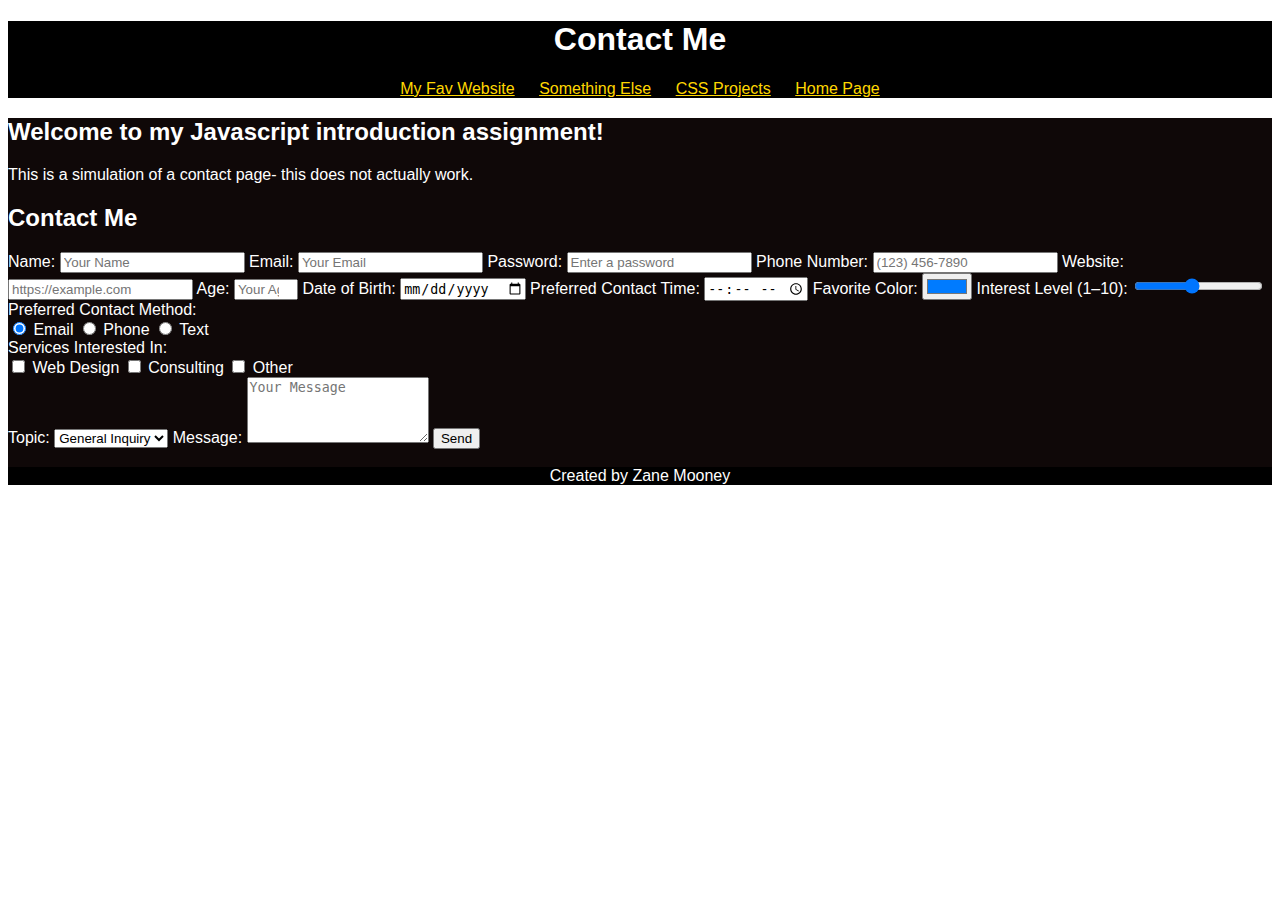
<file: index.html>
<!DOCTYPE html>
<html lang="en">

<head>
    <meta charset="UTF-8">
    <meta name="viewport" content="width=device-width, initial-scale=1.0">
    <title>Contact Me</title>
    <link rel="stylesheet" href="styles/style.css">
    <link
        href="[data-uri]"
        rel="icon" type="image/x-icon">
</head>

<body>
    <header>
        <h1>Contact Me</h1>
        <nav>
            <a href="https://google.com" target="_blank">My Fav Website</a>
            <a href="[something else]">Something Else</a>
            <a href="../cssProjects/index.html">CSS Projects</a>
            <a href="../index.html">Home Page</a>
        </nav>
    </header>
    <main>
        <!-- This is the introduction to the page-->
        <section class="introBox">
            <h2>Welcome to my Javascript introduction assignment!</h2>
            <p>This is a simulation of a contact page- this does not actually work.</p>
        </section>

        <!--This is where the contact form lives-->
        <section>
            <form class="contact-form" id="contactForm">
                <h2>Contact Me</h2>

                <!-- Basic Inputs -->
                <label for="name">Name:</label>
                <input type="text" id="name" placeholder="Your Name" required>

                <label for="email">Email:</label>
                <input type="email" id="email" placeholder="Your Email" required>

                <label for="password">Password:</label>
                <input type="password" id="password" placeholder="Enter a password">

                <label for="phone">Phone Number:</label>
                <input type="tel" id="phone" placeholder="(123) 456-7890">

                <label for="website">Website:</label>
                <input type="url" id="website" placeholder="https://example.com">

                <label for="age">Age:</label>
                <input type="number" id="age" min="1" max="120" placeholder="Your Age">

                <label for="dob">Date of Birth:</label>
                <input type="date" id="dob">

                <label for="time">Preferred Contact Time:</label>
                <input type="time" id="time">

                <label for="color">Favorite Color:</label>
                <input type="color" id="color" value="#007bff">

                <label for="range">Interest Level (1–10):</label>
                <input type="range" id="range" min="1" max="10" value="5">

                <!-- Radio Buttons -->
                <label>Preferred Contact Method:</label>
                <div class="inline-options">
                    <label><input type="radio" name="contactMethod" value="Email" checked> Email</label>
                    <label><input type="radio" name="contactMethod" value="Phone"> Phone</label>
                    <label><input type="radio" name="contactMethod" value="Text"> Text</label>
                </div>

                <!-- Checkbox -->
                <label>Services Interested In:</label>
                <div class="inline-options">
                    <label><input type="checkbox" name="service" value="Web Design"> Web Design</label>
                    <label><input type="checkbox" name="service" value="Consulting"> Consulting</label>
                    <label><input type="checkbox" name="service" value="Other"> Other</label>
                </div>

                <!-- Select Dropdown -->
                <label for="topic">Topic:</label>
                <select id="topic">
                    <option value="General">General Inquiry</option>
                    <option value="Support">Support</option>
                    <option value="Feedback">Feedback</option>
                </select>

                <!-- Textarea -->
                <label for="message">Message:</label>
                <textarea id="message" rows="4" placeholder="Your Message" required></textarea>

                <!-- Submit Button -->
                <button type="submit">Send</button>
            </form>
        </section>
        <section id="resultContainer" style="display:none;">
            <h2> Submitted Information </h2>
            <table id="resultTable">
                <thead>
                    <tr>
                        <th>Field</th>
                        <th>Value</th>
                    </tr>
                </thead>
                <tbody><!--Javascript will add more rows!--></tbody>
            </table>
        </section>
        <br>
    </main>
    <footer>Created by Zane Mooney</footer>
    <script src="scripts/script.js"></script>
</body>

</html>
</file>
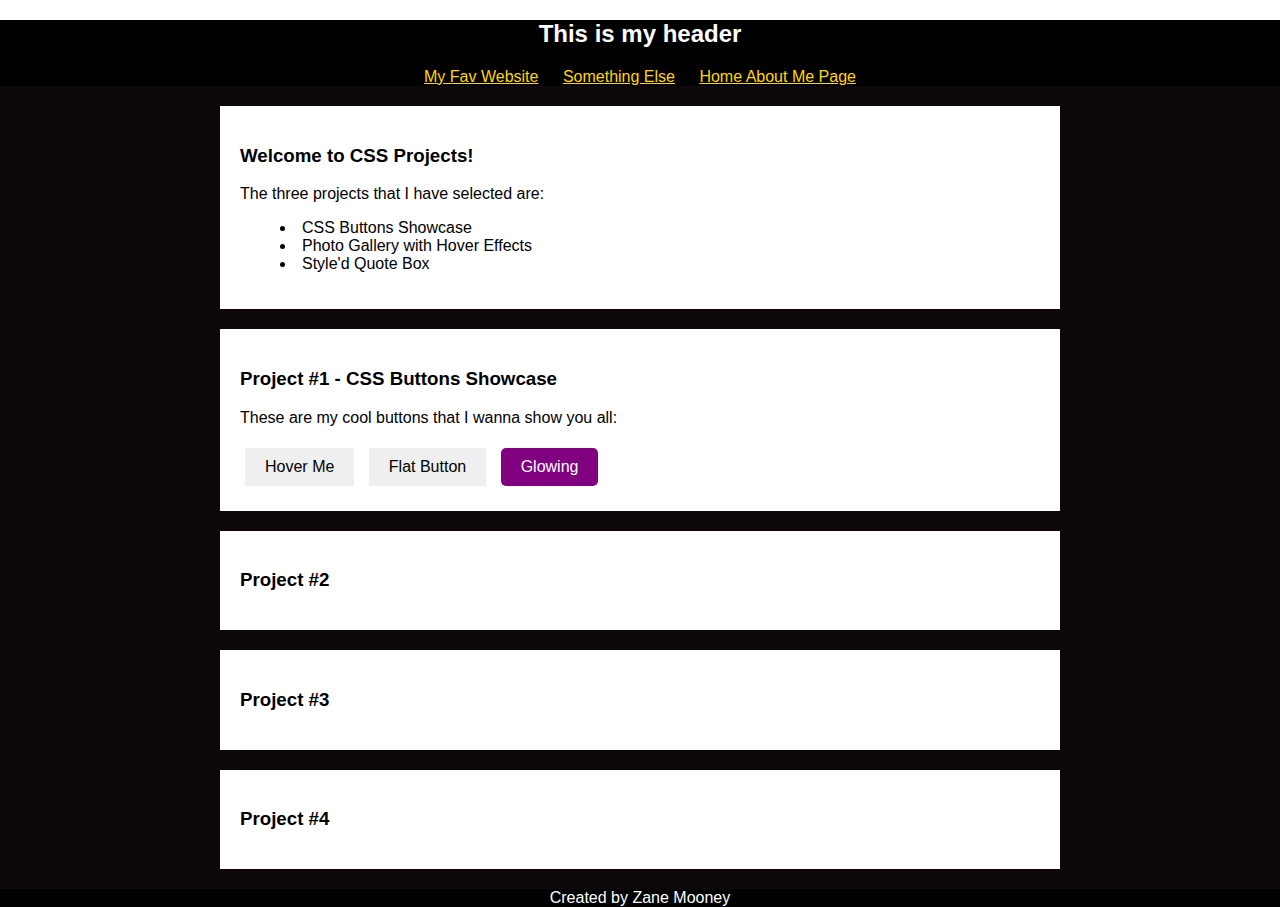
<file: cssProjects/index.html>
<!DOCTYPE html>
<html lang="en">

<head>
    <meta charset="UTF-8">
    <meta name="viewport" content="width=device-width, initial-scale=1.0">
    <title>CSS Projects</title>
    <link rel="stylesheet" href="styles/style.css">
</head>

<body>
    <main>
        <!--Your header-->
        <header>
            <h2>This is my header</h2>
            <nav>
                <a href="https://google.com">My Fav Website</a>
                <a href="[something else]">Something Else</a>
                <a href="../index.html">Home About Me Page</a>
            </nav>
        </header>
        <!--Introduce your page to the world-->
        <section>
            <h3>Welcome to CSS Projects!</h3>
            <p>The three projects that I have selected are:</p>
            <ul>
                <li>CSS Buttons Showcase</li>
                <li>Photo Gallery with Hover Effects</li>
                <li>Style'd Quote Box</li>
            </ul>
        </section>

        <!--Project #1-->
        <section>
            <h3>Project #1 - CSS Buttons Showcase</h3>
            <p>These are my cool buttons that I wanna show you all:</p>
            <button class="btn-hover">Hover Me</button>
            <button>Flat Button</button>
            <button class="btn-glow">Glowing</button>
        </section>

        <!--Project #2-->
        <section>
            <h3>Project #2</h3>
        </section>

        <!--Project #3-->
        <section>
            <h3>Project #3</h3>
        </section>

        <!--Project #4-->
        <section>
            <h3>Project #4</h3>
        </section>
        <footer>Created by Zane Mooney</footer>
    </main>
</body>

</html>
</file>
<file: styles/style.css>
header,
nav,
footer {
    background-color: black;
    /* black background */
    color: white;
    /* white text so it's readable */
    text-align: center;
    /* center text */
    width: 100%;
    /* ensures stretches across the screen */
}

nav a {
    color: gold;
    margin: 0 10px;
}

main {
    background-color: #0f0808;
    background-image: url("https://www.transparenttextures.com/patterns/triangular.png");
    color:white;
}

.roundedImage {
    width: 200px;
    height: 200px;
    border-radius: 50%;
    overflow: hidden;
    margin: 0 auto;
}

.centerContent {
    display: flex;
    /* enables flexbox */
    flex-direction: column;
    /* stack sections vertically */
    align-items: center;
    /* center items horiontally */
    justify-content: center;
    /* center items vertically */
    text-align: center;
    /* center text inside sections */
}

.aboutBox {
    border: 2px solid white; /* white border around the box */
    padding: 20px; /* space inside the box */
    margin: 20px auto; /* spacing around the box */
    width: 70%; /* adjust width as needed */
    text-align: left; /* left-aligns everything */
    background-color: #111; /* optional: dark background so white border pops */
    color: white; /* white text to contrast the background */
    border-radius: 8px; /* rounded corners */
}

body {
    font-family: 'Georgia', Haettenschweiler, 'Arial Narrow Bold', sans-serif;
}
</file>
<file: cssProjects/styles/style.css>
header, 
nav, 
footer {
    background-color: black;
    /* black background ^^ */
    color: white;
    /* white text so it's readable ^^ */
    text-align: center;
    /* centers text */
    width: 100%;
    /* ensures background stretches the screen */
}

nav a {
    color: gold;
    margin: 0 10px;
}

nav a:hover {
    text-decoration: bold;
}

body {
    font-family: Impact, Haettenschweiler, 'Arial Narrow Bold', sans-serif;
    /* different fonts */
    margin: 0;
    padding: 0;
}

main {
    background-color: #0f0808;
    background-image: url("https://www.transparenttextures.com/patterns/triangular.png");
    width: 100%;
    height: auto;
}

section {
    border: 1px #272EF5;
    padding: 20px;
    margin: 20px auto;
    max-width: 800px;
    background: white;
    box-shadow: 0 2px 6px rgba(0,0,0,0.1);
}

ul {
    list-style-position: inside;
}

/* Project 1: Buttons */
button {
    padding: 10px 20px;
    border: none;
    font-size: 16px;
    cursor: pointer;
    margin: 5px;
}

.btn-hover:hover {
    background: lightskyblue;
}

.btn-glow {
    background: purple;
    color: white;
    border-radius: 5px;
    transition: box-shadow 0.3s;
}

.btn-glow:hover {
    box-shadow: 0 0 10px purple;
}

/* Project 2: Photo Gallery */
.gallery {
    display: flex; /* Aligns images in a horizontal line */
    flex-wrap: wrap; /* Moves images to the next line if there isn't enough space */
    gap: 50px; /* Adds space between each image */
    justify-content: center;
}

.gallery img {
    width: 180px; /* Sets each image's width */
    height: 120px; /* Sets each image's height */
    object-fit: cover; /* Ensure the image filles the box without distortion */
    border-radius: 6px; /* Rounds the image corners slightly */
    transition: all 0.3s; /* Smoothly animates changes on hover */ 
}

/* Hover Effect 1: Rotate and Dropshadow */
.hover-one:hover {
    transform: rotate(360deg) scale(1.65); /* Rotates the image by 5 degrees and enlarges slightly */
    box-shadow: 0 8px 15px gray; /* Adds a soft shadow behind the image (when hovered) */
    opacity: 1; /* Keeps full opacity throughout transition */
}

/* Hover Effect 2: Grayscale to Color Fade */
.hover-two:hover {
    filter: grayscale(100%); /* Starts the image in black and white */
    transition: filter 0.4s, transform 0.3s; /*Smoothly animates both filter (gray) and movement */
    transform: scale(1.65); /* Slightly enlarges the image */
}

/* Hover Effect 3: Scale and Fade */
.hover-three:hover {
    transform: scale(1.65); /* Slightly enlarges image on hover */
    opacity: 0.5; /* Makes the image slightly transparent */
}

/* Project 3: Styled Quote Box */
.quote-section{
    text-align: center; /* Centers all text and elements inside the section */
    max-width: 30%; /* Limits the section's width to 30% of the page */
}

.quote-section h3{
    color: #3d3528; /* Changes the H3 text to a dark earthy brown */
    font-family: 'Merriweather', serif; /* Uses Merriweather and the classic serif font for a refined look */
    margin-bottom: 15px; /* Adds space below the heading */
    text-transform: uppercase; /* Makes all heading 3 letters uppercase */
    letter-spacing: 1px; /* Adds small spacing between letters for readability/cool factor*/
}
/* Main quote box styling */
.quote-box{
    font-family: 'Georgia', serif; /* Uses Georgia and the classic serif font for a refined look */
    font-style: italic; /* Italicizes text to make it look like an actual quote */
    background-image: linear-gradient(135deg, #d9cbb4, #b7a68f), url('https://www.transparenttextures.com/patterns/black-paper.png');
    background-blend-mode: multiply; /* Blends the texture softly into the color */
    padding: 20px 30px; /* Adds inner spacing around the quote */
    border-left: 6px solid #5a4a3b; /* Adds a thick, dark brown stripe on the left */
    border-radius: 10px; /* Rounds the corners slightly for a softer look */
    box-shadow: 0 4px 10px gray; /* Adds a light shadow for depth */
    color: #2e2b26; /* Sets the quote text to a charcoal gray */
    transition: transform 0.2s ease, box-shadow 0.2s ease, background 0.2s ease;
}

.quote-box:hover{
    transform: translateY(-4px); /* Slightly lift the box when hovered */
    box-shadow: 0 6px 14px gray; /* Makes the shadow deeper to enhance the lift */
    background-image: linear-gradient(135deg, #b7a68f, #d9cbb4), url('https://www.transparenttextures.com/patterns/black-paper.png');
}

.quote-box cite{
    display: block; /* Makes the citation appear on its own line */
    margin-top: 12px; /* adds space above the author's name */
    font-style: normal; /* Removes italics to contrast the quote text */
    font-weight: bold; /* Makes the author's name stand out by making it bold */
    color: #4d5d53; /*Sets a muted olive-green tone for the author name */
    text-align: right; /* Aligns the author's name to the right edge */
    letter-spacing: 0.5px; /* Adds small spacing between letters for balance */
}
</file>
